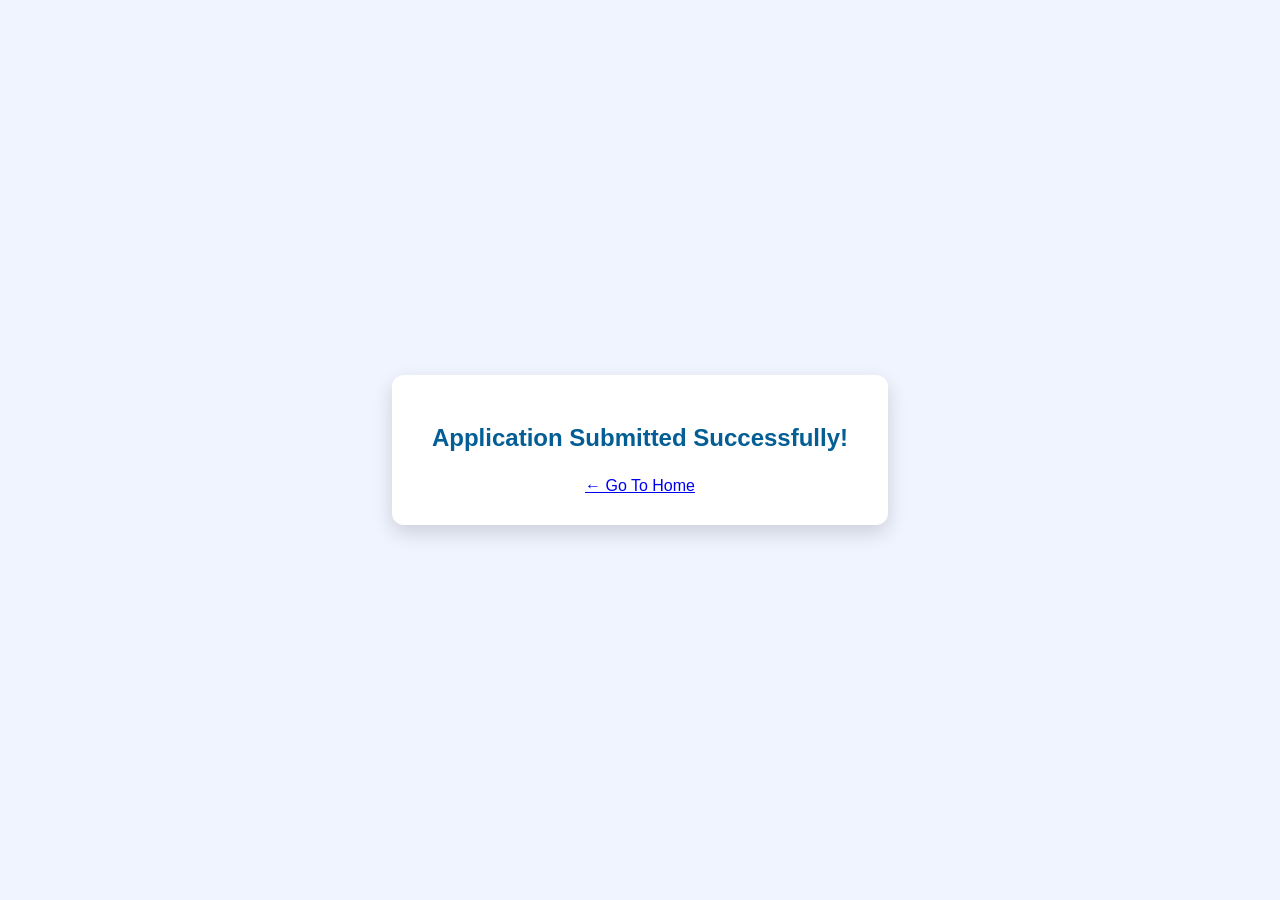
<file: FRONTEND/TEMPLATES/success.html>
<!DOCTYPE html>
<html>
<head>
    <title>Success</title>
    <style>
        body {
            font-family: Arial, sans-serif;
            background: #f0f4ff;
            display: flex;
            justify-content: center;
            align-items: center;
            height: 100vh;
            margin: 0;
        }
        .success-box {
            background: white;
            padding: 30px 40px;
            border-radius: 12px;
            text-align: center;
            box-shadow: 0 8px 20px rgba(0,0,0,0.15);
        }
        
        h2 {
            color: #025e94;   
            margin-bottom: 25px;
        }

        /* Back to Home Button */
        .home-btn {
            display: inline-block;
            padding: 12px 28px;
            background: linear-gradient(to right, #007bff, #0056d6);
            color: #fff;
            border-radius: 8px;
            text-decoration: none;
            font-size: 17px;
            font-weight: bold;
            transition: 0.2s ease;
        }

        .home-btn:hover {
            transform: translateY(-2px);
        }

    </style>
</head>
<body>
    <div class="success-box">
        <h2>Application Submitted Successfully!</h2>

        <!-- Back to Home Button -->
    
    <a href="/" class="back-btn">← Go To Home</a>

    </div>
</body>
</html>
</file>
